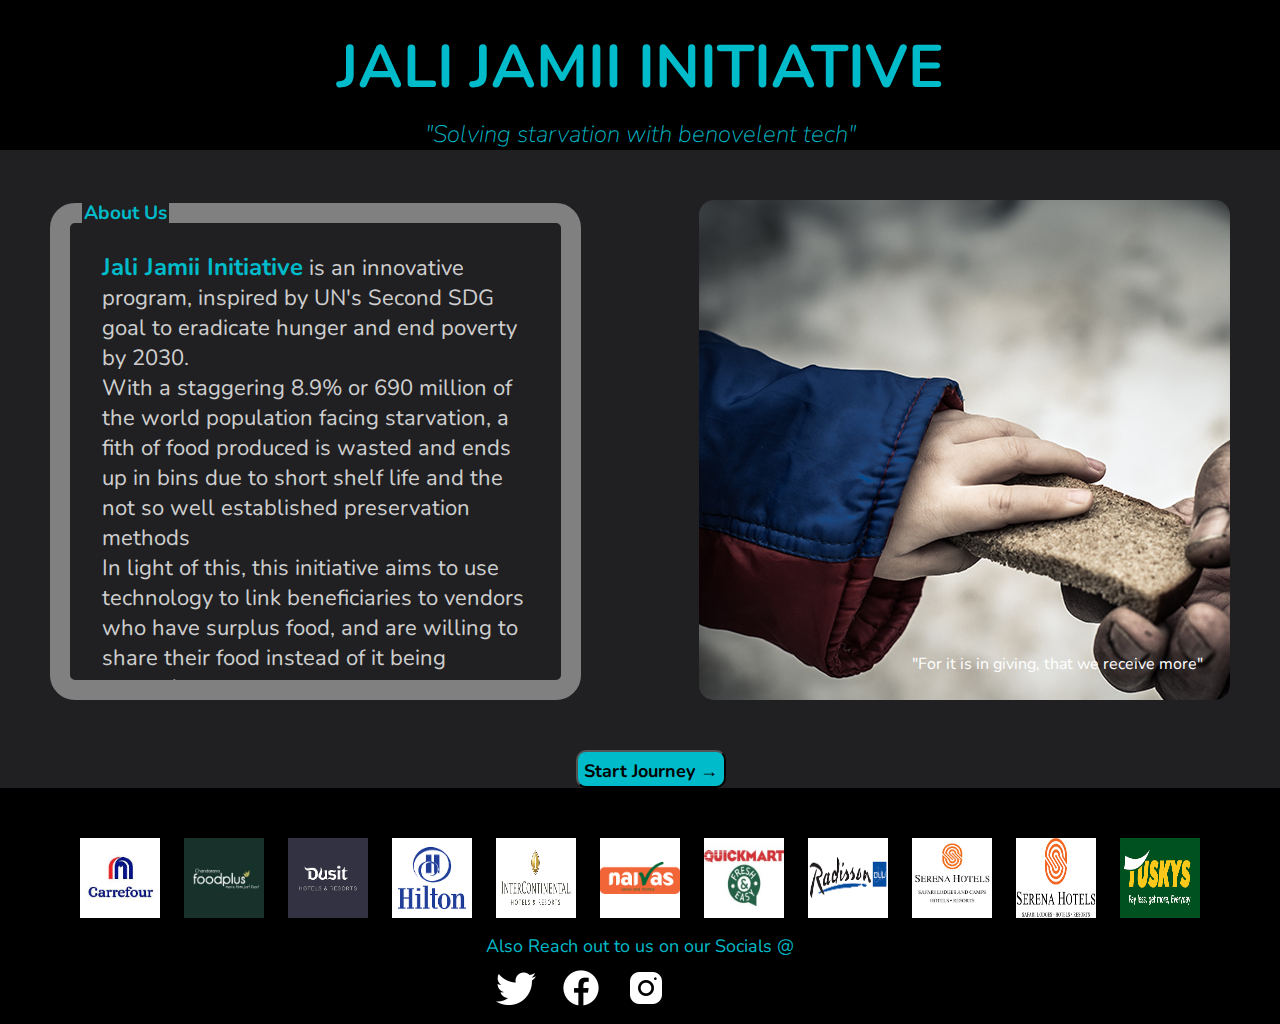
<file: index.html>
<!DOCTYPE html>
<html lang="en">
<head>
    <meta charset="UTF-8">
    <meta http-equiv="X-UA-Compatible" content="IE=edge">
    <meta name="viewport" content="width=device-width, initial-scale=1.0">
    <link href="https://fonts.googleapis.com/css2?family=Nunito" rel="stylesheet">
    <link rel="stylesheet" href="./Assets/Stylesheets/styles.css">
    <title>JALI JAMII</title>
</head>
<body>
    <section class="tile1">
        <div class="nameContainer">
            <div class="orgname">
                JALI JAMII INITIATIVE
            </div>
            <div class="orgtag">
                "Solving starvation with benovelent tech"
            </div>
        </div>
    </section>
    <section class="intro">
        <div class="introContainer">
            <div class="textarea">
                <fieldset>
                    <legend>
                        About Us
                    </legend>
                    <div class="abouttext"><span class="orgcolour">Jali Jamii Initiative</span> is an innovative program, inspired by UN's Second SDG goal to eradicate hunger and end poverty by 2030. <br>
                        With a staggering 8.9% or 690 million of the world population facing starvation, a fith of food produced is wasted and ends up in bins due to short shelf life and the not so well established preservation methods <br>
                        In light of this, this initiative aims to use technology to link beneficiaries to vendors who have surplus food, and are willing to share their food instead of it being wasted. <br>
                        To attain this, a web application acts as an inteface between the two parties, intending to bridge the gap with tech advancement.
                    </div>
                </fieldset>
            </div>
            <div class="imagearea">
                <div class="textblock"> "For it is in giving, that we receive more"</div>
            </div>
        </div>
    </section>
    <div id="pcommence">
        <button class="btn1"><a href="./index_files/signin.html">Start Journey →</a></button>
    </div>
    <section class="socials">
        <div class="partners">
            <div>
                <a href=""><img id="partners" src="./Assets/images/carefour.jpeg" height="80px" width="80px" alt="partner"></a>
                <a href=""><img id="partners" src="./Assets/images/chandarana.jpeg" height="80px" width="80px" alt=""></a>
                <a href=""><img id="partners" src="./Assets/images/dusit.png" height="80px" width="80px" alt=""></a>
                <a href=""><img id="partners" src="./Assets/images/Hilton.png" height="80px" width="80px" alt=""></a>
                <a href=""><img id="partners" src="./Assets/images/intercon.png" height="80px" width="80px" alt=""></a>
                <a href=""><img id="partners" src="./Assets/images/naivas.png" height="80px" width="80px" alt=""></a>
                <a href=""><img id="partners" src="./Assets/images/quickmart.jpeg" height="80px" width="80px"alt=""></a>
                <a href=""><img id="partners" src="./Assets/images/radisson.png" height="80px" width="80px" alt=""></a>
                <a href=""><img id="partners" src="./Assets/images/seren.png" height="80px" width="80px" alt=""></a>
                <a href=""><img id="partners" src="./Assets/images/serena.gif" height="80px" width="80px" alt=""></a>
                <a href=""><img id="partners" src="./Assets/images/tuskys.png" height="80px" width="80px"alt=""></a>
        </div>
        <div class="sociallinks">
            Also Reach out to us on our Socials @
            <div class="icons">
                <a href=""><img id="socialmedia" src="./Assets/images/twitter_icon.png" height="40px" width="40px" alt="twi"></a>
                <a href=""><img id="socialmedia" src="./Assets/images/facebook_icon.png" height="40px" width="40px" alt="fb"></a>
                <a href=""><img id="socialmedia" src="./Assets/images/instagram_icon.png"height="40px" width="40px" alt="insta"></a>
            </div>
        </div>
    </section>
</body>
</html>
</file>
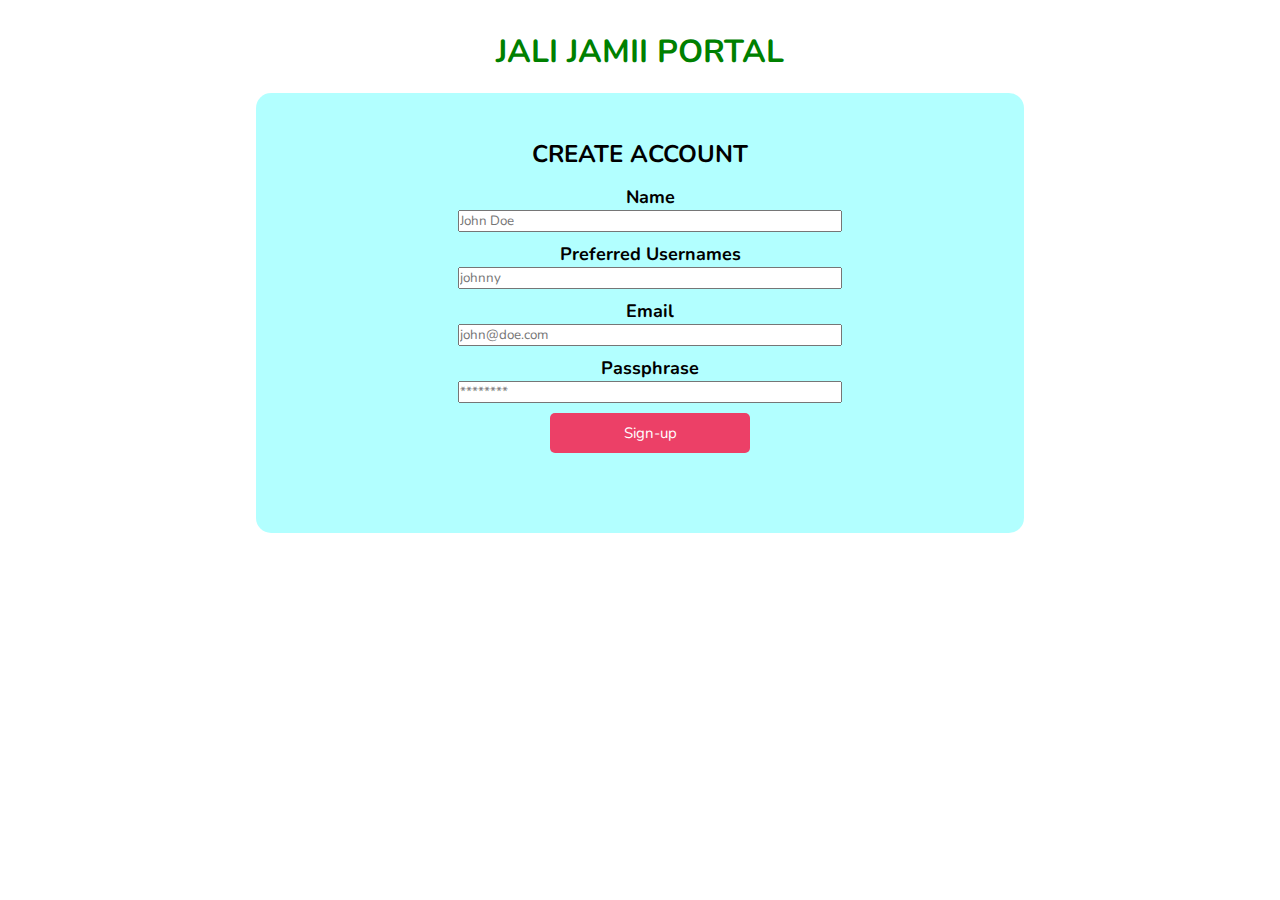
<file: signup2.html>
<!DOCTYPE html>
<html lang="en">
<head>
    <meta charset="UTF-8">
    <meta http-equiv="X-UA-Compatible" content="IE=edge">
    <meta name="viewport" content="width=device-width, initial-scale=1.0">
    <link rel="preconnect" href="https://fonts.googleapis.com">
    <link rel="preconnect" href="https://fonts.gstatic.com" crossorigin>
    <link href="https://fonts.googleapis.com/css2?family=Nunito" rel="stylesheet">
    <link rel="stylesheet" href="./Assets/signup.css">
    <title>Create account</title>
</head>
<body>
    <center>
        <div class="banner">
            JALI JAMII PORTAL
        </div>
        <div class="formwrapper">
            <div class="formselect">
                <div class="login">CREATE ACCOUNT</div>
                    <form name="login" id="login" method="POST" action="">
                    <div class="input">
                        <label for="userid">Name</label>
                        <input type="text" id="userid" name="useid" placeholder="John Doe">
                    </div>
                    <div class="input">
                        <label for="userid">Preferred Usernames</label>
                        <input type="text" id="userid" name="useid" placeholder="johnny">
                    </div>
                    <div class="input">
                        <label for="mail">Email</label>
                        <input type="email" id="mail" name="mail" placeholder="john@doe.com">
                    </div>
                    <div class="input">
                        <label for="password">Passphrase</label>
                        <input type="password" id="password" name="password" placeholder="********">
                    </div>
                    <div class="input">
                        <input type="submit" id="log" name="btnlog" value="Sign-up" onclick="">
                    </div>
                </form>
                
            </div>
        </div> 
    </center>
</body>
</html>
</file>
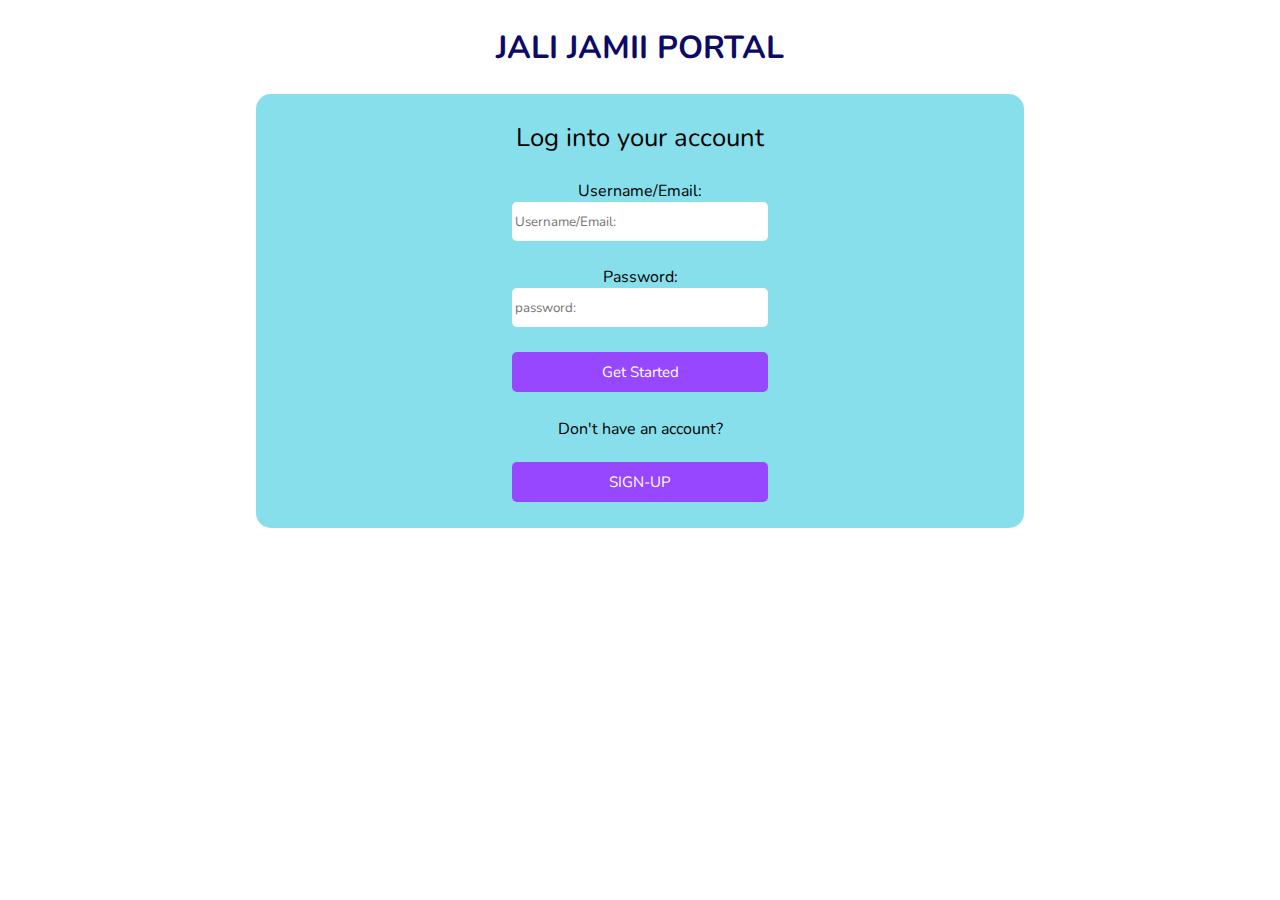
<file: index_files/signin.html>
<!DOCTYPE html>
<html lang="en">
<head>
    <meta charset="UTF-8">
    <meta http-equiv="X-UA-Compatible" content="IE=edge">
    <meta name="viewport" content="width=device-width, initial-scale=1.0">
    <link href="https://fonts.googleapis.com/css2?family=Nunito" rel="stylesheet">
    <link rel="stylesheet" href="../Assets/Stylesheets/sign-styles.css">
    <title>LOG-IN</title>
</head>
<body>
    <center>
        <section class="container1">

            <div class="banner">JALI JAMII PORTAL</div>

            <div class="formwrapper">
                <div class="log">Log into your account</div>
                <form name="login" id="login" method="POST" action="">
                    <div class="input">
                        <label for="userid">Username/Email:</label> 
                        <!-- Added /Email: -->
                        <input type="text" id="userid" name="userid" placeholder="Username/Email:">
                    </div>
                    <div class="input">
                        <label for="Password">Password:</label>
                        <input type="Password" id="Password" name="Password" placeholder="password:">
                    </div>
                    <div class="input">
                        <button type="submit" id="log" onclick=""><a href="./benefactor.html">Get Started</a></button>
                    </div>
                </form>
                <div class="signup">Don't have an account? <br><br>
                    <button id="log"><a href="./signup.html">SIGN-UP</a></button>
                </div>
            </div> 
        </section>
    </center>
</body>
</html>
</file>
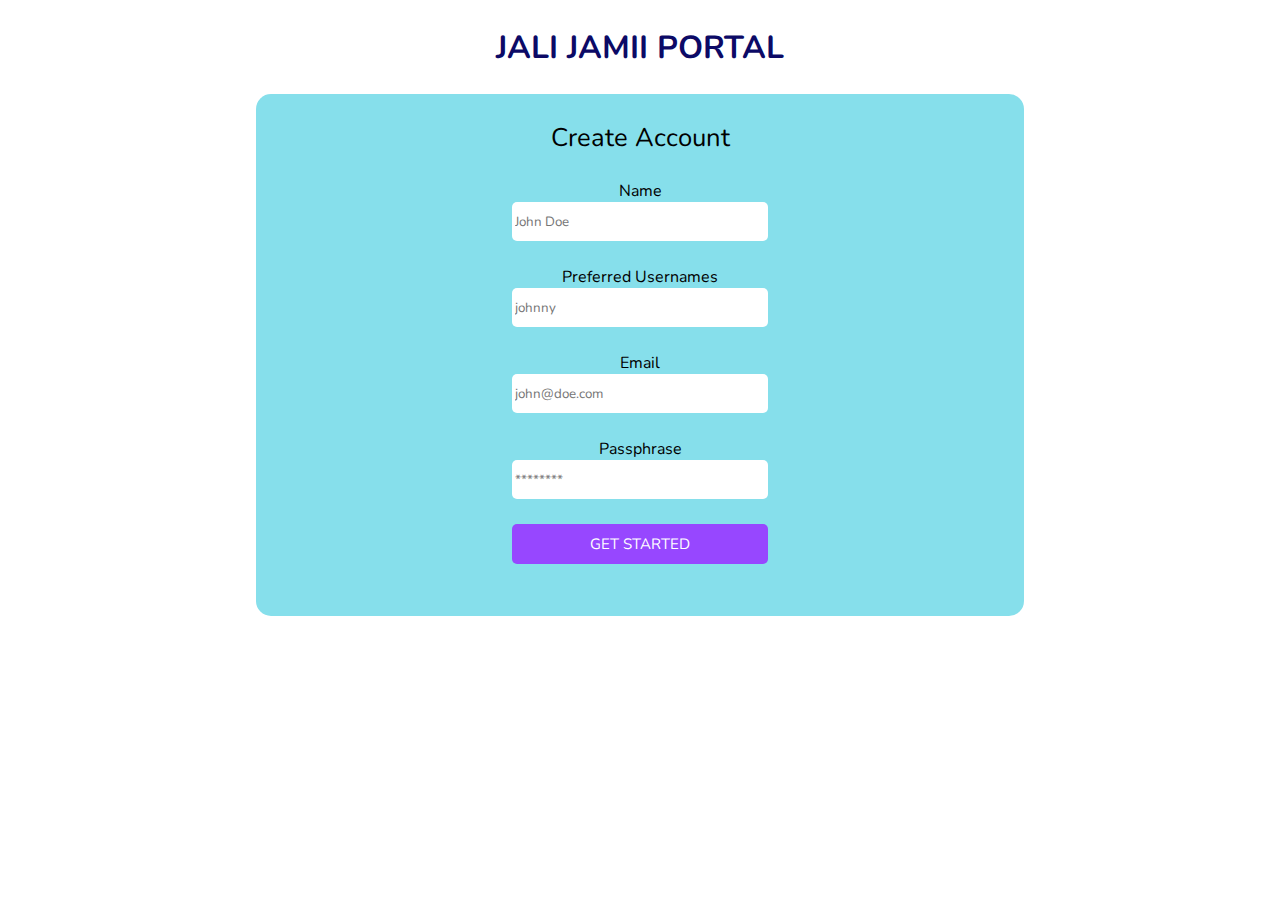
<file: index_files/signup.html>
<!DOCTYPE html>
<html lang="en">
<head>
    <meta charset="UTF-8">
    <meta http-equiv="X-UA-Compatible" content="IE=edge">
    <meta name="viewport" content="width=device-width, initial-scale=1.0">
    <link rel="preconnect" href="https://fonts.googleapis.com">
    <link rel="preconnect" href="https://fonts.gstatic.com" crossorigin>
    <link href="https://fonts.googleapis.com/css2?family=Nunito" rel="stylesheet">
    <link rel="stylesheet" href="../Assets/Stylesheets/sign-styles.css">
    <title>Create account</title>
</head>
<body>
    <center>
        <div class="banner">
            JALI JAMII PORTAL
        </div>
        <div class="formwrapper">
                <div class="log">Create Account</div>
                    <form name="login" id="login" method="POST" action="">
                    <div class="input">
                        <label for="userid">Name</label>
                        <input type="text" id="userid" name="useid" placeholder="John Doe">
                    </div>
                    <div class="input">
                        <label for="userid">Preferred Usernames</label>
                        <input type="text" id="userid" name="useid" placeholder="johnny">
                    </div>
                    <div class="input">
                        <label for="mail">Email</label>
                        <input type="email" id="mail" name="mail" placeholder="john@doe.com">
                    </div>
                    <div class="input">
                        <label for="password">Passphrase</label>
                        <input type="password" id="password" name="password" placeholder="********">
                    </div>
                    <div class="input">
                        <button id="log"><a href="./benefactor.html">GET STARTED</a></button>
                    </div>
                </form>
        </div> 
    </center>
</body>
</html>
</file>
<file: Assets/Stylesheets/styles.css>
*{
    box-sizing: border-box;
    font-family: 'Nunito', sans-serif;
    margin: 0;
}
/*@media  only screen and (max-width: 720px) {
    .introContainer{
        flex-direction: column;
        justify-content: space-around;
        align-items: center;
    }
}*/
body{
    width: 100%;
}
.tile1{
    width: 100%;
    background-color: black;
}
.orgname{
    padding-top: 2%;
    font-size: 60px;
    text-align: center;
    font-weight: bold;
    color: #00BBC9;
}
.orgtag{
    font-size: x-large;
    text-align: center;
    font-weight: 100;
    color: #00BBC9; 
    font-style: italic;
    margin-top: 10px;
}
.intro{
    width: 100%;
    background-color: #202022;
    padding: 50px;
}
.introContainer{
    display: flex;
    justify-content: space-between;
}
.imagearea{
    width: 45%;
    height: 500px;
    background-image: url(../images/World-Hunger.jpg);
    border-radius: 15px;
    position: relative;
}
.textblock{
    text-align: center;
    position: absolute;
    bottom: 5%;
    right: 5%;
    color: white;
}
.textarea{
    width: 50%;
    /* background-color: black; */
    height: 500px;
    color: rgba(255, 255, 255, 0.8);
    
}
fieldset{
    width: 90%;
    height: 100%;
    border: 20px solid grey;
    border-radius: 25px;
    overflow-y: scroll;
}
legend{
    color: #00BBC9;
    font-size: larger;
    font-weight: 700;
}
.orgcolour{
    color: #00BBC9;
    font-weight: 700;
    font-size: x-large;

}
.abouttext{
    padding: 20px;
    font-size: 22px;
}
#pcommence{
    background-color: #202022;
}
.btn1{
    font-size: x-large;
    width: fit-content;
    background-color: #00BBC9;
    
    font-weight: 700;
    border-radius: 10px;
    margin-left: 45%;
}
a{
    text-decoration: none;
    color: black;
    font-size: large;
}
.socials{
background-color: black;
min-height: 100px;
padding-top: 40px;
color: beige;
}
.partners{
    display: flex;
    flex-direction: column;
    align-items: center;
    justify-content: space-between;
    background-color:black;
}
#partners{
    margin: 10px;
}
#socialmedia{
    margin: 10px;
}
.sociallinks{
    color: #00BBC9;
    font-size: large;
}
</file>
<file: Assets/signup.css>
*{
    margin: 0;
    padding: 0;
    box-sizing: border-box;
    font-family: 'Nunito', sans-serif;
    height: auto;
    width: 100%;
}

.banner{
    width: 50%;
    float: center;
    margin-top: 10px;
    font-size: xx-large;
    font-weight: bold;
    color: green;
    padding: 20px;
    text-align: center;
}

.formwrapper{
    width: 60%;
    margin-top: 0px;
    background-color: rgb(0, 255, 255, 0.3);
    min-height: 300px;
    align-items: center;
    padding: 20px;
    border-radius: 15px;
}
.formselect{
    padding: 20px;
    width: fit-content;
}
.login{
    width: 20px;
    font-weight: 700;
    padding: 5px;
    font-size: x-large;
    width: auto;
    border-radius: 15px;
    margin-top: 0px;
}
.input{
    margin: 10px;
    font-weight: 700;
    font-size: large;
    font-family: 'Times New Roman';
}
form{
    margin-bottom:40px;
}
#log{
    width: 200px;
    background-color: #EC4067;
    color: white;
    border: none;
    padding: 10px;
    font-size: 15px;
    border-radius: 5px;
}
a{
    text-decoration: none;
    color: white;
}
</file>
<file: Assets/Stylesheets/sign-styles.css>
*{
    margin: 0;
    padding: 0;
    box-sizing: border-box;
    font-family: 'Nunito', sans-serif;
    height: auto;
    width: 100%;
}

.banner{
    width: 60%;
    margin: 2vw 0;
    font-size: xx-large;
    font-weight: bold;
    color: #0C0A66; /*come for it*/
}

.formwrapper{
    width: 60%;
    background-color: #86DFEB; /*come for it*/
    min-height: 300px;
    border-radius: 15px;
    padding: 0vw 20vw 2vw;
}

.log {
    padding: 2vw 0;
    font-size: 2vw;
}

.login{
    width: 20px;
    padding: 5px;
    font-size: x-large;
    width: auto;
    border-radius: 15px;
    margin-top: 0px;
}
.input{
    padding-bottom: 2vw;
}

.input input{
    height: 3vw;
    border: none;
    border-radius: 5px;
    padding: 0 3px;
}


#log{
    width: 100%;
    background-color: #9747FF;
    color: white;
    border: none;
    padding: 10px;
    font-size: 15px;
    border-radius: 5px;
}
a{
    text-decoration: none;
    color: white;
}
</file>
